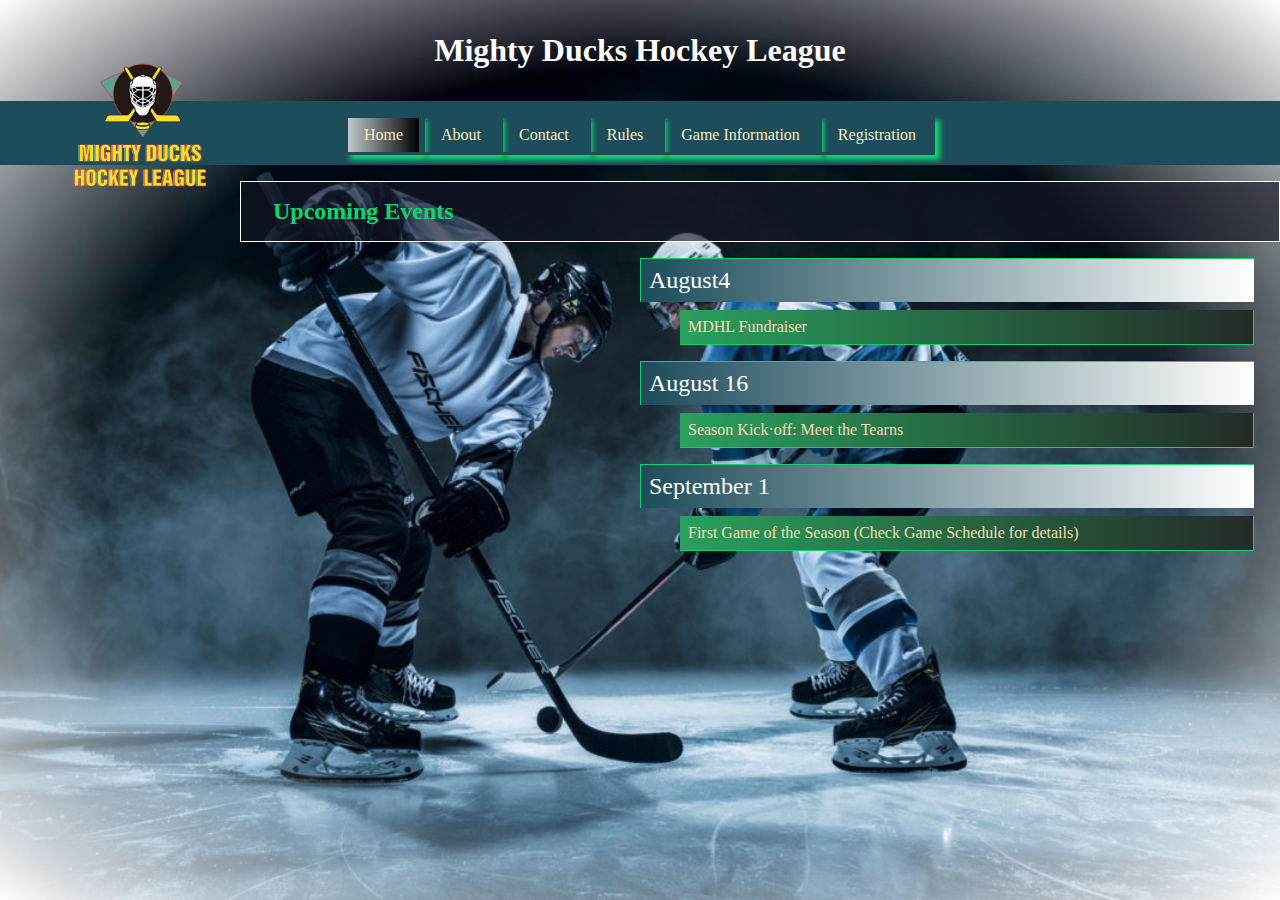
<file: index.html>
<!DOCTYPE html>
<html lang="en">

<head>
    <meta charset="UTF-8">
    <meta http-equiv="X-UA-Compatible" content="IE=edge">
    <meta name="viewport" content="width=device-width, initial-scale=1.0">
    <title>Mighty Ducks Hockey League</title>
    <link rel="stylesheet" href="./styles/style.css">
</head>

<body>
    <header>
        <h1>Mighty Ducks Hockey League </h1>
        <nav>
            <a href="#">Home</a>
            <a href="about.html">About</a>
            <a href="contact.html">Contact</a>
            <a href="rules.html">Rules</a>
            <a href="game_info.html">Game Information</a>
            <a href="registration.html">Registration</a>
        </nav>
        <img id="logo" src="/assets/LogoMightyducks-01.png" alt="logo">
    </header>
    <main>
    <section> 
        <h2>Upcoming Events</h2>
                <dl class="list_home">
                <dt>August4</dt>
                <dd>
                    <p>MDHL Fundraiser</p>
                </dd>
                <dt>August 16</dt>
                <dd> 
                    <p>Season Kick·off: Meet the Tearns</p>
                </dd>
                <dt>September 1</dt>
                <dd>
                    <p>First Game of the Season (Check Game Schedule for details)</p>
                 </dd>
                </dl>
         </section> 
    </main>
    
</body>
</html>
</file>
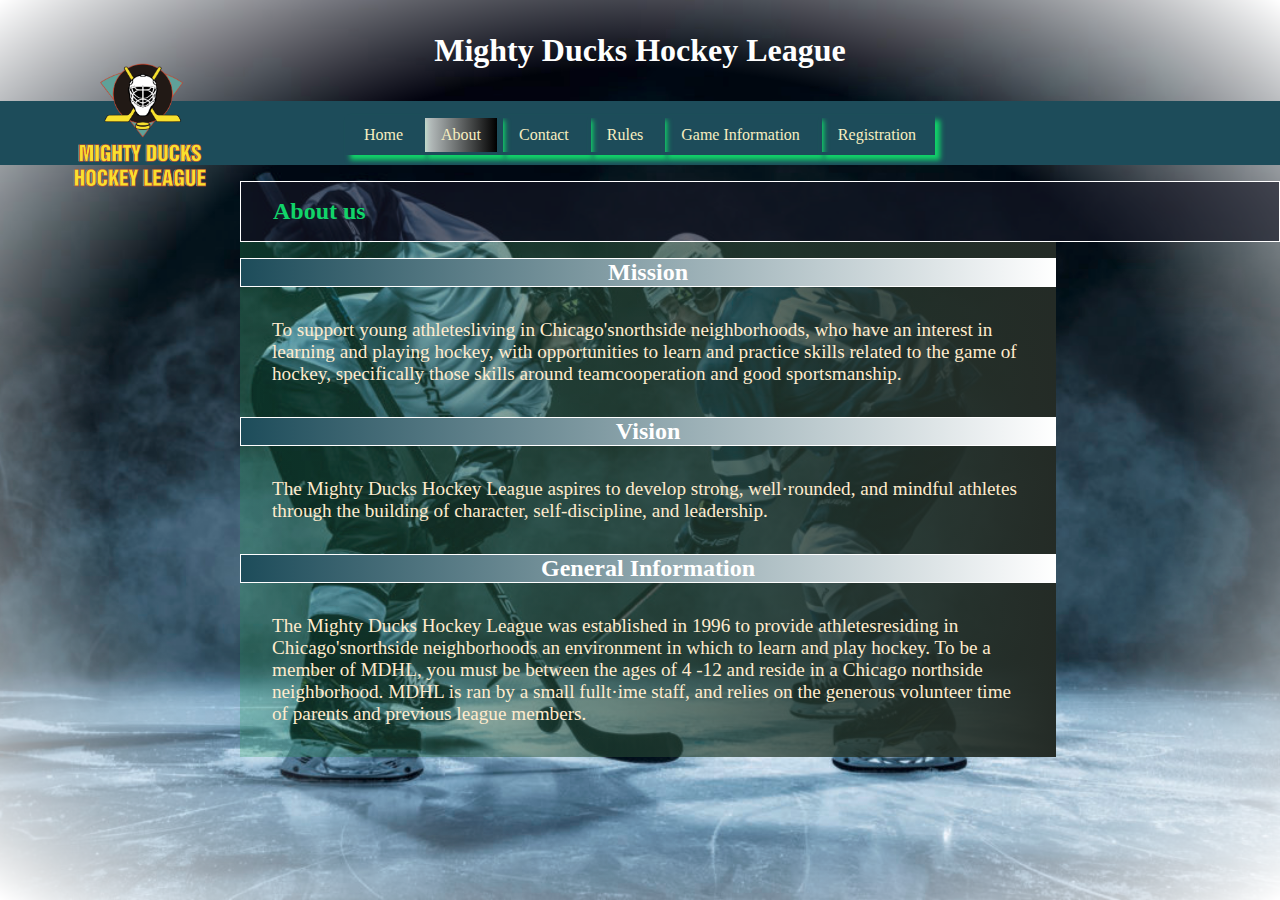
<file: about.html>
<!DOCTYPE html>
<html lang="en">

<head>
    <meta charset="UTF-8">
    <meta http-equiv="X-UA-Compatible" content="IE=edge">
    <meta name="viewport" content="width=device-width, initial-scale=1.0">
    <title>Mighty Ducks Hockey League</title>
   <link rel="stylesheet" href="./styles/style.css">
</head>

<body>
    <header>
        <h1>Mighty Ducks Hockey League </h1>
        <nav>
            <a href="index.html">Home</a>
            <a href="#">About</a>
            <a href="contact.html">Contact</a>
            <a href="rules.html">Rules</a>
            <a href="game_info.html">Game Information</a>
            <a href="registration.html">Registration</a>
        </nav>
        <img id="logo" src="/assets/LogoMightyducks-01.png" alt="logo">
    </header>
    <main>
        <h2>About us</h2>

        <section class="us" >

            <h3>Mission</h3>
            <p>To support young athletesliving in Chicago'snorthside neighborhoods, who have an interest in learning and
                playing hockey, with opportunities to learn and practice skills related to the game of hockey,
                specifically those skills around teamcooperation and good sportsmanship.</p>

            <h3>Vision</h3>
            <p>The Mighty Ducks Hockey League aspires to develop strong, well·rounded, and mindful athletes through the
                building of character, self-discipline, and leadership.</p>


            <h3>General Information</h3>
            <p>The Mighty Ducks Hockey League was established in 1996 to provide athletesresiding in Chicago'snorthside
                neighborhoods an environment in which to learn and play hockey. To be a member of MDHL, you must be
                between the ages of 4 -12 and reside in a Chicago northside neighborhood. MDHL is ran by a small
                fullt·ime staff, and relies on the generous volunteer time of parents and previous league members.</p>

        </section>

    </main>
    
</body>

</html>
</file>
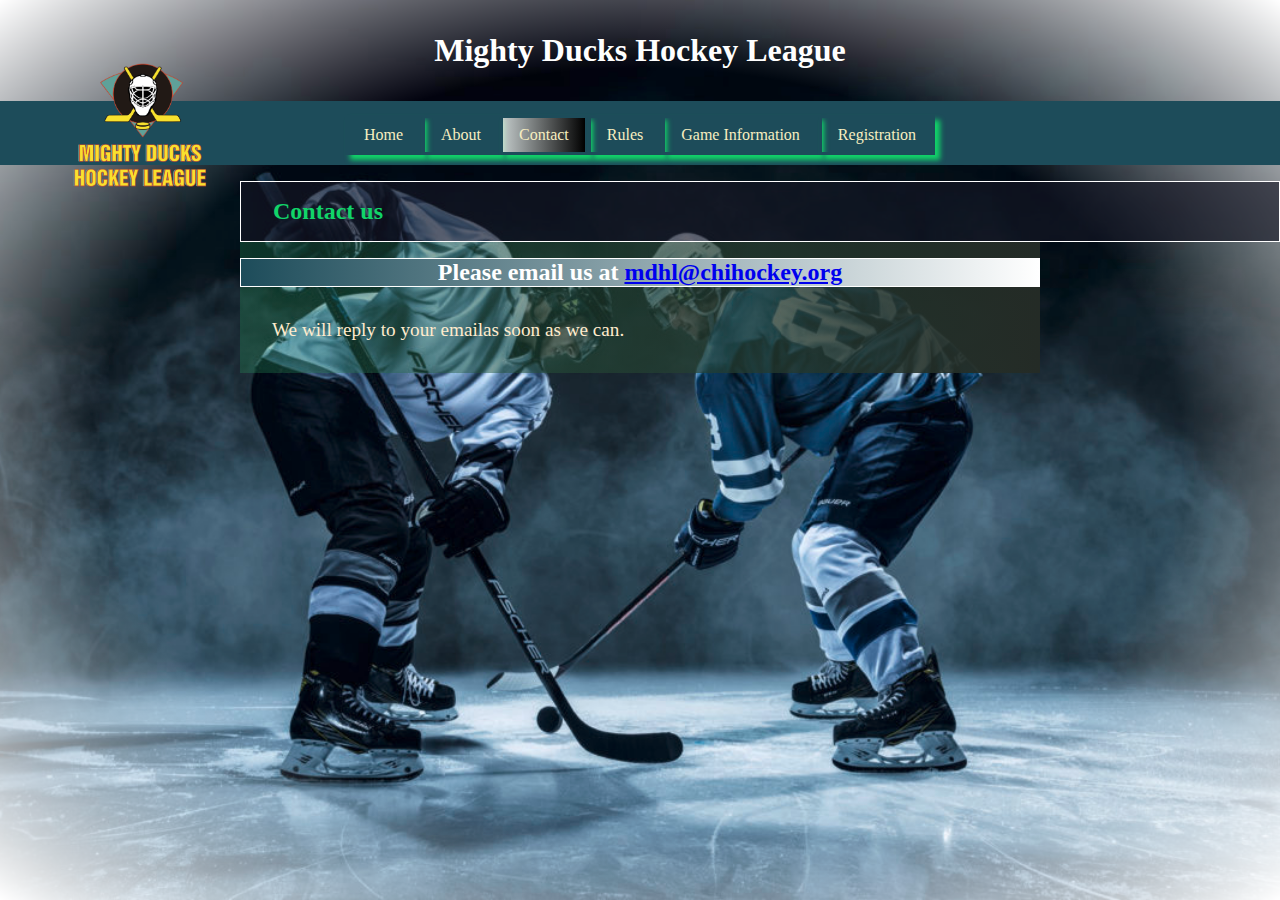
<file: contact.html>
<!DOCTYPE html>
<html lang="en">
<head>
    <meta charset="UTF-8">
    <meta http-equiv="X-UA-Compatible" content="IE=edge">
    <meta name="viewport" content="width=device-width, initial-scale=1.0">
    <title>Mighty Ducks Hockey League</title>
   <link rel="stylesheet" href="./styles/style.css">
</head>
<body>
    <header>
        <h1>Mighty Ducks Hockey League </h1>
        <nav>
            <a href="index.html">Home</a>
            <a href="about.html">About</a>
            <a href="#">Contact</a>
            <a href="rules.html">Rules</a>
            <a href="game_info.html">Game Information</a>
            <a href="registration.html">Registration</a>
        </nav>
        <img id="logo" src="/assets/LogoMightyducks-01.png" alt="logo">

    </header>

    <main>
        <h2>Contact us</h2>
        <section class="uscontact">
            <h3>Please email us at <a href="mailto:mdhl@chihockey.org">mdhl@chihockey.org</a></h3>
            <p>We will reply to your emailas soon as we can.</p>
     </section>
    </main>
    
</body>
</html>
</file>
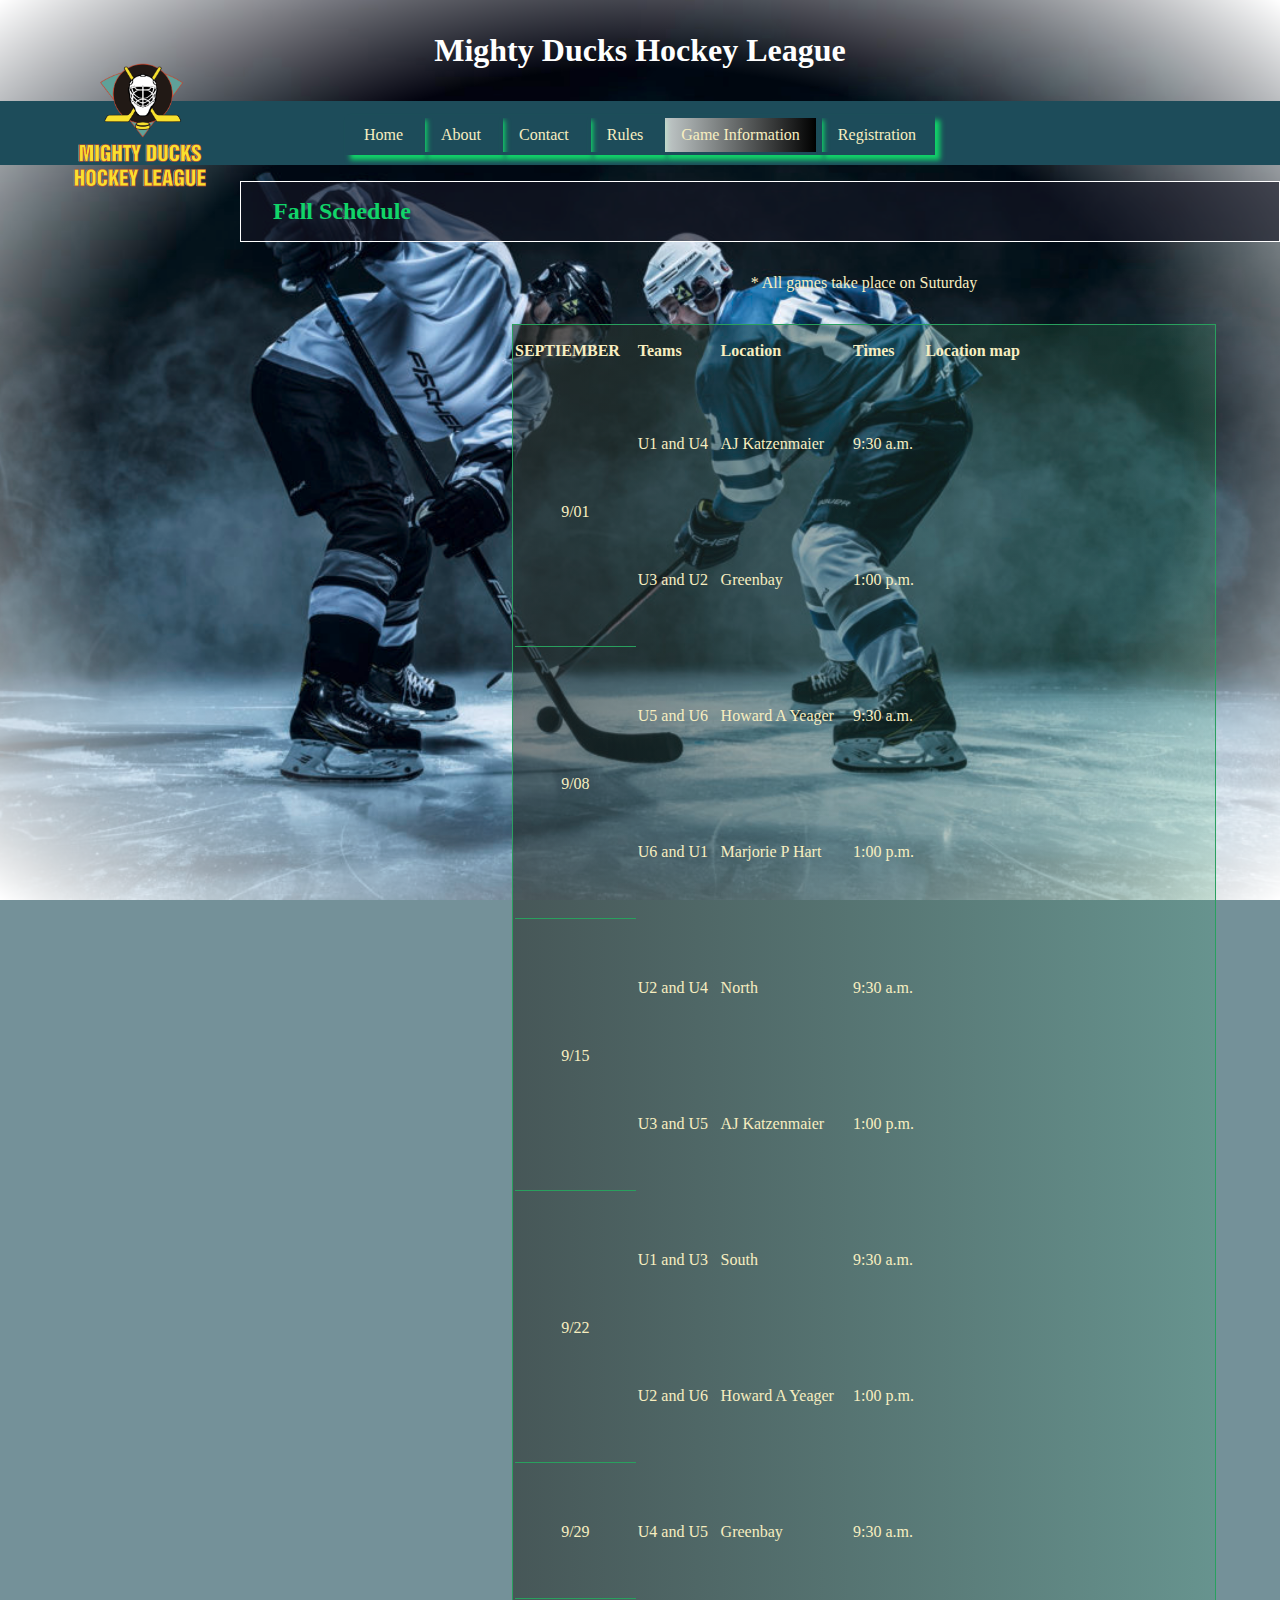
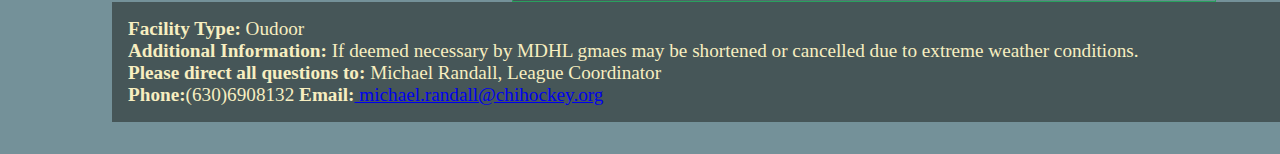
<file: game_info.html>
<!DOCTYPE html>
<html lang="en">

<head>
    <meta charset="UTF-8">
    <meta http-equiv="X-UA-Compatible" content="IE=edge">
    <meta name="viewport" content="width=device-width, initial-scale=1.0">
    <title>Mighty Ducks Hockey League</title>
    <link rel="stylesheet" href="./styles/style.css">
</head>

<body>
    <header>
        <h1>Mighty Ducks Hockey League </h1>
        <nav>
            <a href="index.html">Home</a>
            <a href="about.html">About</a>
            <a href="contact.html">Contact</a>
            <a href="rules.html">Rules</a>
            <a href="#">Game Information</a>
            <a href="registration.html">Registration</a>
        </nav>
        <img id="logo" src="/assets/LogoMightyducks-01.png" alt="logo">
    </header>
    <main>
        <section class="tablaGame">
            <h2>Fall Schedule</h2>
            
            <table>
                <caption class="gameli">
                    <p>* All games take place on Suturday</p>
                </caption>
                <thead>
                    <tr>
                       
                        <th> SEPTIEMBER</th>
                        <th>Teams</th>
                        <th>Location</th>
                        <th>Times</th>
                        <th>Location map</th>
                    </tr>
                </thead>

                <tbody>
                    <tr>
                        
                        <td rowspan="2" class="fecha"> 9/01 </td>
                        <td> U1 and U4 </td>
                        <td> AJ Katzenmaier </td>
                        <td> 9:30 a.m. </td>
                        <td> <iframe
                            src="https://www.google.com/maps/embed?pb=!1m18!1m12!1m3!1d2949.7808848531317!2d-87.86499018516895!3d42.32587204525366!2m3!1f0!2f0!3f0!3m2!1i1024!2i768!4f13.1!3m3!1m2!1s0x880f932fbc6ba7cd%3A0xcf2bbe275c6da815!2sAJ%20Katzenmaier%20Academy!5e0!3m2!1ses-419!2sar!4v1642103741220!5m2!1ses-419!2sar"
                            width="250" height="130" style="border:0;" allowfullscreen="" loading="lazy"></iframe></td>
                    </tr>
                    <tr>
                        <td> U3 and U2</td>
                        <td>Greenbay</td>
                        <td>1:00 p.m.</td>
                        <td> <iframe
                            src="https://www.google.com/maps/embed?pb=!1m18!1m12!1m3!1d64392.102996210044!2d-88.05449315468682!3d44.49967047022734!2m3!1f0!2f0!3f0!3m2!1i1024!2i768!4f13.1!3m3!1m2!1s0x8802fa9658155365%3A0xaf227dec0e54a2ee!2sGreen%20Bay%20West%20High%20School!5e0!3m2!1ses-419!2sar!4v1642104283450!5m2!1ses-419!2sar"
                            width="250" height="130" style="border:0;" allowfullscreen="" loading="lazy"></iframe> </td>
                    </tr>
                    <tr>
                        <td rowspan="2" class="fecha"> 9/08 </td>
                        <td> U5 and U6 </td>
                        <td> Howard A Yeager </td>
                        <td> 9:30 a.m. </td>
                        <td> <iframe
                            src="https://www.google.com/maps/embed?pb=!1m18!1m12!1m3!1d39693.98599862041!2d-87.88303403884892!3d42.315372191673646!2m3!1f0!2f0!3f0!3m2!1i1024!2i768!4f13.1!3m3!1m2!1s0x880feccac26b07c5%3A0x8b51fa5d6efe771a!2sHoward%20A.%20Yeager%20School%20(PREK-K)!5e0!3m2!1ses-419!2sar!4v1642104610518!5m2!1ses-419!2sar"
                            width="250" height="130" style="border:0;" allowfullscreen="" loading="lazy"></iframe> </td>
                    </tr>
                    <tr>
                        <td> U6 and U1</td>
                        <td>Marjorie P Hart</td>
                        <td>1:00 p.m.</td>
                        <td> <iframe src="https://www.google.com/maps/embed?pb=!1m18!1m12!1m3!1d2949.7201256054095!2d-87.84787868516891!3d42.32716784517183!2m3!1f0!2f0!3f0!3m2!1i1024!2i768!4f13.1!3m3!1m2!1s0x880fecd0628e1bb5%3A0x9a4d5f9aafd42e02!2sMarjorie%20P%20Hart%20School!5e0!3m2!1ses-419!2sar!4v1642104676620!5m2!1ses-419!2sar"
                            width="250" height="130" style="border:0;" allowfullscreen="" loading="lazy"></iframe> </td>
                    </tr>
                    <tr>
                        <td rowspan="2" class="fecha"> 9/15 </td>
                        <td> U2 and U4 </td>
                        <td> North </td>
                        <td> 9:30 a.m. </td>
                        <td> <iframe
                            src="https://www.google.com/maps/embed?pb=!1m18!1m12!1m3!1d11799.123539412523!2d-87.87155623280084!3d42.325872045253675!2m3!1f0!2f0!3f0!3m2!1i1024!2i768!4f13.1!3m3!1m2!1s0x0%3A0x54f2728b0f77d756!2sNorth%20Chicago%20Community%20High%20School!5e0!3m2!1ses-419!2sar!4v1642104787919!5m2!1ses-419!2sar"
                            width="250" height="130" style="border:0;" allowfullscreen="" loading="lazy"></iframe> </td>
                    </tr>
                    <tr>
                        <td> U3 and U5</td>
                        <td>AJ Katzenmaier</td>
                        <td>1:00 p.m.</td>
                        <td> <iframe
                            src="https://www.google.com/maps/embed?pb=!1m18!1m12!1m3!1d2949.7808848531317!2d-87.86499018516895!3d42.32587204525366!2m3!1f0!2f0!3f0!3m2!1i1024!2i768!4f13.1!3m3!1m2!1s0x880f932fbc6ba7cd%3A0xcf2bbe275c6da815!2sAJ%20Katzenmaier%20Academy!5e0!3m2!1ses-419!2sar!4v1642103741220!5m2!1ses-419!2sar"
                            width="250" height="130" style="border:0;" allowfullscreen="" loading="lazy"></iframe> </td>
                    </tr>
                    <tr>
                        <td rowspan="2" class="fecha"> 9/22 </td>
                        <td> U1 and U3 </td>
                        <td> South </td>
                        <td> 9:30 a.m. </td>
                        <td> <iframe
                            src="https://www.google.com/maps/embed?pb=!1m18!1m12!1m3!1d11884.64208437795!2d-87.6335644401661!3d41.867892706946776!2m3!1f0!2f0!3f0!3m2!1i1024!2i768!4f13.1!3m3!1m2!1s0x880e2c91515806bb%3A0x3e867345d49e4376!2sBritish%20International%20School%20of%20Chicago%2C%20South%20Loop!5e0!3m2!1ses-419!2sar!4v1642105097560!5m2!1ses-419!2sar"
                            width="250" height="130" style="border:0;" allowfullscreen="" loading="lazy"></iframe> </td>
                    </tr>
                    <tr>
                        <td> U2 and U6</td>
                        <td>Howard A Yeager</td>
                        <td>1:00 p.m.</td>
                        <td> <iframe
                            src="https://www.google.com/maps/embed?pb=!1m18!1m12!1m3!1d39693.98599862041!2d-87.88303403884892!3d42.315372191673646!2m3!1f0!2f0!3f0!3m2!1i1024!2i768!4f13.1!3m3!1m2!1s0x880feccac26b07c5%3A0x8b51fa5d6efe771a!2sHoward%20A.%20Yeager%20School%20(PREK-K)!5e0!3m2!1ses-419!2sar!4v1642104610518!5m2!1ses-419!2sar"
                            width="250" height="130" style="border:0;" allowfullscreen="" loading="lazy"></iframe> </td>
                    </tr>
                    <tr>
                        
                        <td class="fecha"> 9/29 </td>
                        <td> U4 and U5 </td>
                        <td> Greenbay</td>
                        <td> 9:30 a.m. </td>
                        <td> <iframe
                            src="https://www.google.com/maps/embed?pb=!1m18!1m12!1m3!1d64392.102996210044!2d-88.05449315468682!3d44.49967047022734!2m3!1f0!2f0!3f0!3m2!1i1024!2i768!4f13.1!3m3!1m2!1s0x8802fa9658155365%3A0xaf227dec0e54a2ee!2sGreen%20Bay%20West%20High%20School!5e0!3m2!1ses-419!2sar!4v1642104283450!5m2!1ses-419!2sar"
                            width="250" height="130" style="border:0;" allowfullscreen="" loading="lazy"></iframe> </td>
                    </tr>
                </tbody>
            </table>
            <div class="gametex">
                <p>
                    <strong>Facility Type:</strong> Oudoor
                </p>
                <p>
                    <strong>Additional Information:</strong> If deemed necessary by MDHL gmaes may be shortened or
                    cancelled due to extreme weather conditions.
                </p>
                <p>
                    <strong>Please direct all questions to:</strong> Michael Randall, League Coordinator
                </p>
                <p>
                    <strong>Phone:</strong>(630)6908132
                    <strong>Email:</strong><a href="mailto:michael.randall@chihockey.org">
                        michael.randall@chihockey.org</a>
                </p>
            </div>
        </section>
    </main>
    
</body>
</html>
</file>
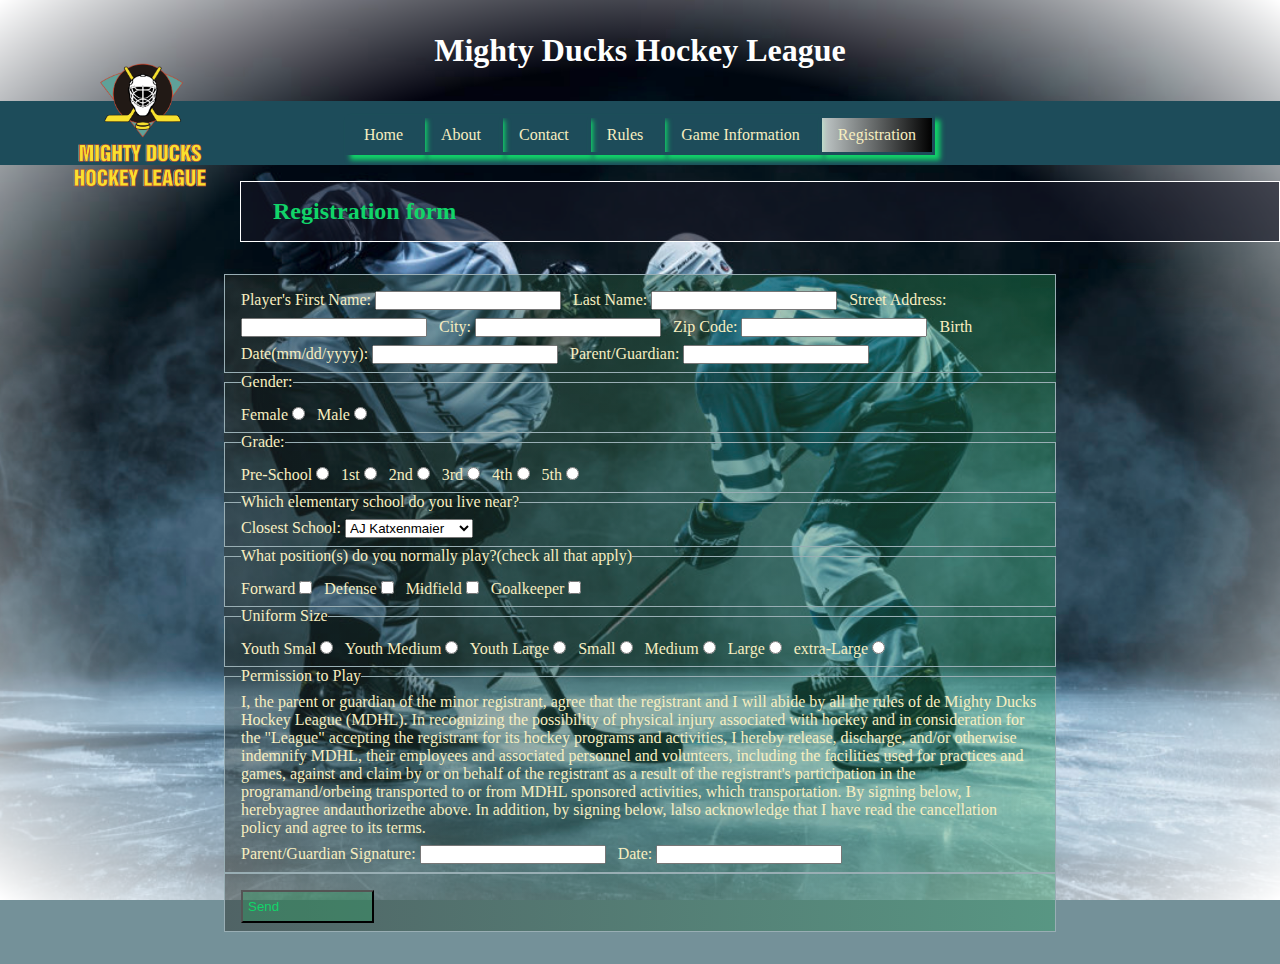
<file: registration.html>
<!DOCTYPE html>
<html lang="en">

<head>
    <meta charset="UTF-8">
    <meta http-equiv="X-UA-Compatible" content="IE=edge">
    <meta name="viewport" content="width=device-width, initial-scale=1.0">
    <title>Mighty Ducks Hockey League</title>
    <link rel="stylesheet" href="./styles/style.css">
</head>
<body>
  <header>
    <h1>Mighty Ducks Hockey League </h1>
    <nav>
      <a href="index.html">Home</a>
      <a href="about.html">About</a>
      <a href="contact.html">Contact</a>
      <a href="rules.html">Rules</a>
      <a href="game_info.html">Game Information</a>
      <a href="#">Registration</a>
    </nav>
    <img id="logo" src="/assets/LogoMightyducks-01.png" alt="logo">
  </header>
  <main>
    <h2>Registration form</h2>
    <form class="formuMain" action="show_data.html">
      <fieldset class="datePer">
        <label for="name">Player's First Name:</label>
        <input type="text" id="name" name="first_name" required />

        <label for="namelast">Last Name:</label>
        <input type="text" id="namelast" name="last_name" required />

        <label for="address">Street Address:</label>
        <input type="text" id="address" name="street_address" />

        <label for="city">City:</label>
        <input type="text" id="city" name="city" />

        <label for="code">Zip Code:</label>
        <input type="text" id="code" name="zip_code" />

        <label for="birth_dat">Birth Date(mm/dd/yyyy):</label>
        <input type="text" id="birth_dat" name="birth_date" />

        <label for="Parent">Parent/Guardian:</label>
        <input type="text" id="Parent" name="Parent / Guardian:" />
      </fieldset>
      <fieldset>
        <legend>Gender:</legend>
        <label for="Fem">Female</label>
        <input type="radio" id="Fem" name="genero" value="fem" />
        <label for="Male">Male</label>
        <input type="radio" id="Male" name="genero" value="male" />
      </fieldset>
      <fieldset>
        <legend>Grade:</legend>
        <label for="preschool">Pre-School</label>
        <input type="radio" id="preschool" name="pre_school" value="pre_school" />
        <label for="First">1st</label>
        <input type="radio" id="First" name="pre_school" value="primero" />
        <label for="second">2nd</label>
        <input type="radio" id="second" name="pre_school" value="segundo" />
        <label for="third">3rd</label>
        <input type="radio" id="third" name="pre_school" value="tercero" />
        <label for="fourth">4th</label>
        <input type="radio" id="fourth" name="pre_school" value="cuarto" />
        <label for="fifth">5th</label>
        <input type="radio" id="fifth" name="pre_school" value="quinto" />
      </fieldset>
      <fieldset>
        <legend>Which elementary school do you live near?</legend>
        <label for="School">Closest School:</label>
        <select name="Closest_School" id="School">
          <option value="AJ Katxenmaier">AJ Katxenmaier</option>
          <option value="Greenbay">Greenbay</option>
          <option value="Howard A Yeager">Howard A Yeager</option>
          <option value="Marjorie P Har">Marjorie P Hart</option>
          <option value="North Elementary">North Elementary</option>
          <option value="South Elementary">South Elementary</option>
        </select>
      </fieldset>
      <fieldset>
        <legend> What position(s) do you normally play?(check all that apply)</legend>
        <label for="position1">Forward</label>
        <input type="checkbox" id="position1" name="position1" value="Forward" />
        <label for="position2">Defense</label>
        <input type="checkbox" id="position2" name="position2" value="Defense" />
        <label for="position3">Midfield</label>
        <input type="checkbox" id="position3" name="position3" value="Midfield" />
        <label for="position4">Goalkeeper</label>
        <input type="checkbox" id="position4" name="position4" value="Goalkeeper" />
      </fieldset>
      <fieldset>
        <legend>Uniform Size</legend>
        <label for="ysmal">Youth Smal</label>
        <input type="radio" id="ysmal" name="size" value="ys" />
        <label for="ymedium">Youth Medium</label>
        <input type="radio" id="ymedium" name="size" value="ym" />
        <label for="ylarge">Youth Large</label>
        <input type="radio" id="ylarge" name="size" value="yl" />
        <label for="small">Small</label>
        <input type="radio" id="small" name="size" value="s" />
        <label for="medium">Medium</label>
        <input type="radio" id="medium" name="size" value="m" />
        <label for="large">Large</label>
        <input type="radio" id="large" name="size" value="l" />
        <label for="ex-large">extra-Large</label>
        <input type="radio" id="ex-large" name="size" value="xl" />
      </fieldset>
      <fieldset>
        <legend>Permission to Play</legend>
        <p>I, the parent or guardian of the minor registrant, agree that the registrant and I will abide by all
          the rules of de Mighty Ducks Hockey League (MDHL). In recognizing the possibility of physical injury
          associated with hockey and in consideration for the "League" accepting the registrant for its
          hockey programs and activities, I hereby release, discharge, and/or otherwise indemnify MDHL,
          their employees and associated personnel and volunteers, including the facilities used for
          practices and games, against and claim by or on behalf of the registrant as a result of the
          registrant's participation in the programand/orbeing transported to or from MDHL sponsored
          activities, which transportation.
          By signing below, I herebyagree andauthorizethe above. In addition, by signing below, lalso
          acknowledge that I have read the cancellation policy and agree to its terms.
        </p>
        <label for="signature">Parent/Guardian Signature:</label>
        <input type="text" id="signature" name="Parent/Guardian Signature" required />
        <label for="date">Date:</label>
        <input type="text" id="date" name="Fecha:" />
      </fieldset>
      <fieldset>
        <input class="botsend" type="submit" value="Send" />
      </fieldset>
    </form>
  </main>
  
</body>

</html>
</file>
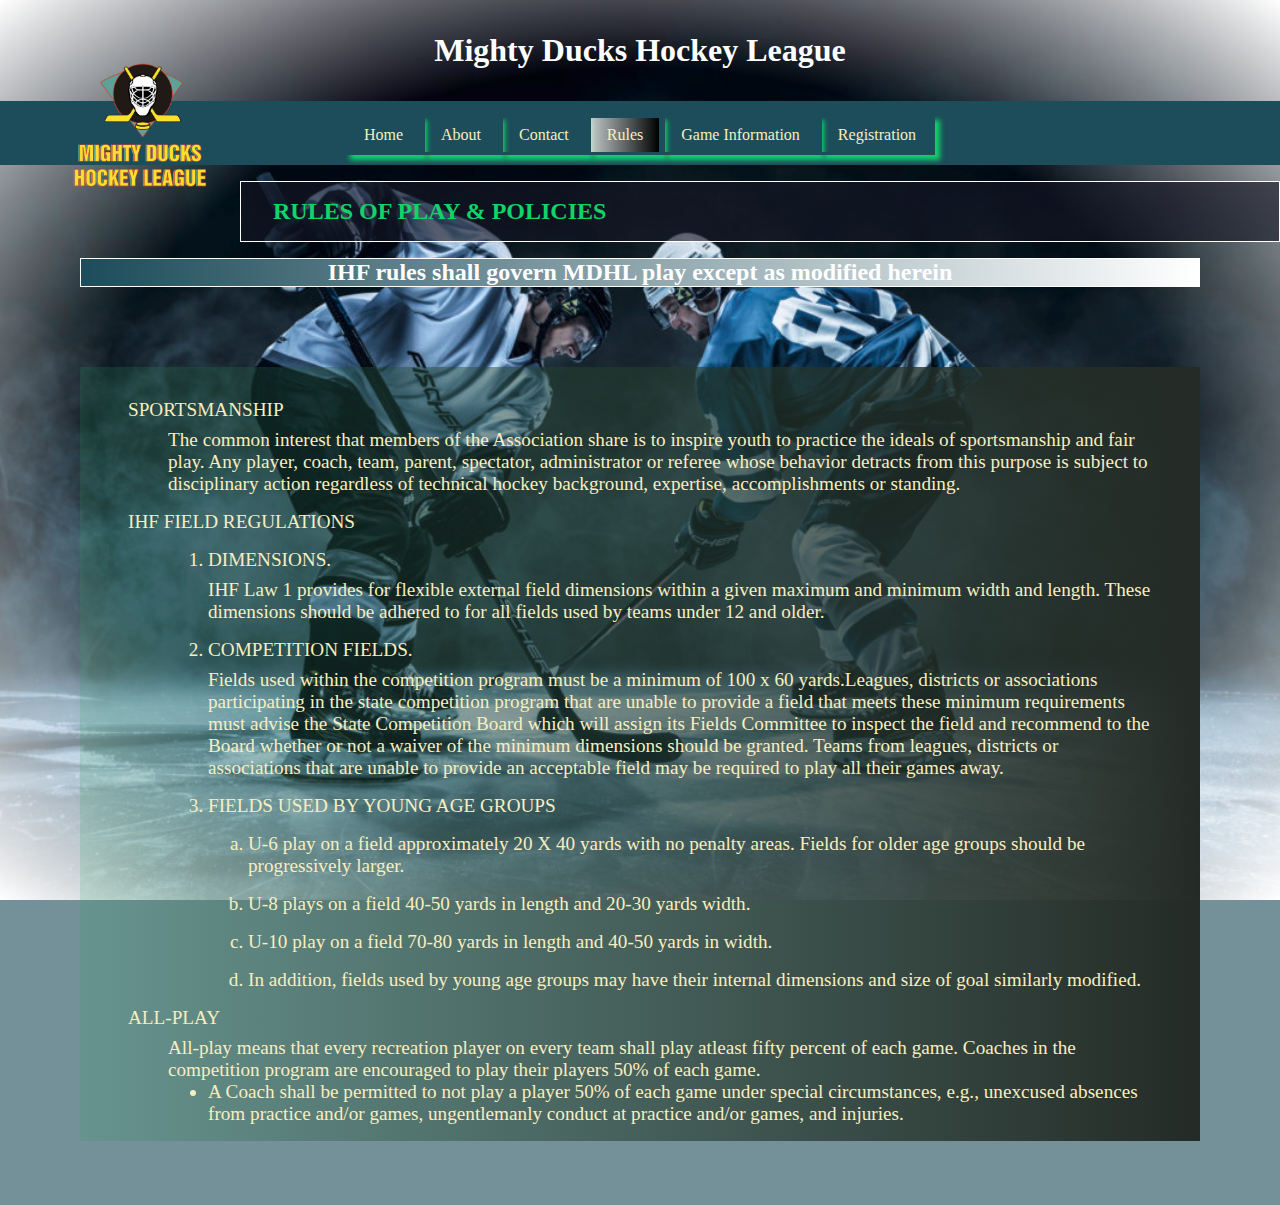
<file: rules.html>
<!DOCTYPE html>
<html lang="en">

<head>
    <meta charset="UTF-8">
    <meta http-equiv="X-UA-Compatible" content="IE=edge">
    <meta name="viewport" content="width=device-width, initial-scale=1.0">
    <title>Mighty Ducks Hockey League</title>
    <link rel="stylesheet" href="./styles/style.css">
</head>

<body>
    <header>
        <h1>Mighty Ducks Hockey League </h1>
        <nav>
            <a href="index.html">Home</a>
            <a href="about.html">About</a>
            <a href="contact.html">Contact</a>
            <a href="#">Rules</a>
            <a href="game_info.html">Game Information</a>
            <a href="registration.html">Registration</a>
        </nav>
        <img id="logo" src="/assets/LogoMightyducks-01.png" alt="logo">
    </header>
    <main>
        <h2>RULES OF PLAY & POLICIES</h2>
        <h3 class="Hrules" >IHF rules shall govern MDHL play except as modified herein</h3>
        <dl class="rules">
            <dt>SPORTSMANSHIP</dt>
            <dd>The common interest that members of the Association share is to inspire
                youth to practice the ideals of sportsmanship and fair play. Any player, coach,
                team, parent, spectator, administrator or referee whose behavior detracts from
                this purpose is subject to disciplinary action regardless of technical hockey
                background, expertise, accomplishments or standing.</dd>

            <dt>IHF FIELD REGULATIONS </dt>
            <dd>
                <ol class="rules1">
                    <li>DIMENSIONS.
                        <p>IHF Law 1 provides for flexible external field dimensions within
                            a given maximum and minimum width and length. These dimensions should be
                            adhered to for all fields used by teams under 12 and older.</p>
                    </li>

                    <li>COMPETITION FIELDS.
                        <p>Fields used within the competition program must be
                            a minimum of 100 x 60 yards.Leagues, districts or associations participating in
                            the state competition program that are unable to provide a field that meets these
                            minimum requirements must advise the State Competition Board which will
                            assign its Fields Committee to inspect the field and recommend to the Board
                            whether or not a waiver of the minimum dimensions should be granted. Teams
                            from leagues, districts or associations that are unable to provide an acceptable
                            field may be required to play all their games away.</p>
                    </li>

                    <li>FIELDS USED BY YOUNG AGE GROUPS
                        <ol class="abc">
                            <li>U-6 play on a field approximately 20 X 40 yards with no penalty areas. Fields
                                for older age groups should be progressively larger.</li>
                            <li>U-8 plays on a field 40-50 yards in length and 20-30 yards width.</li>
                            <li> U-10 play on a field 70-80 yards in length and 40-50 yards in width.</li>
                            <li>In addition, fields used by young age groups may have their internal
                                dimensions and size of goal similarly modified.</li>
                        </ol>
                    </li>
                </ol>
            </dd>
            <dt>ALL-PLAY</dt>
            <dd>All-play means that every recreation player on every team shall play atleast
                fifty percent of each game. Coaches in the competition program are encouraged
                to play their players 50% of each game.
                <ul>
                    <li>A Coach shall be permitted to not play a player 50% of each game
                        under special circumstances, e.g., unexcused absences from practice
                        and/or games, ungentlemanly conduct at practice and/or games, and
                        injuries.</li>
                </ul>
            </dd>
        </dl>
    </main>
    
</body>
</html>
</file>
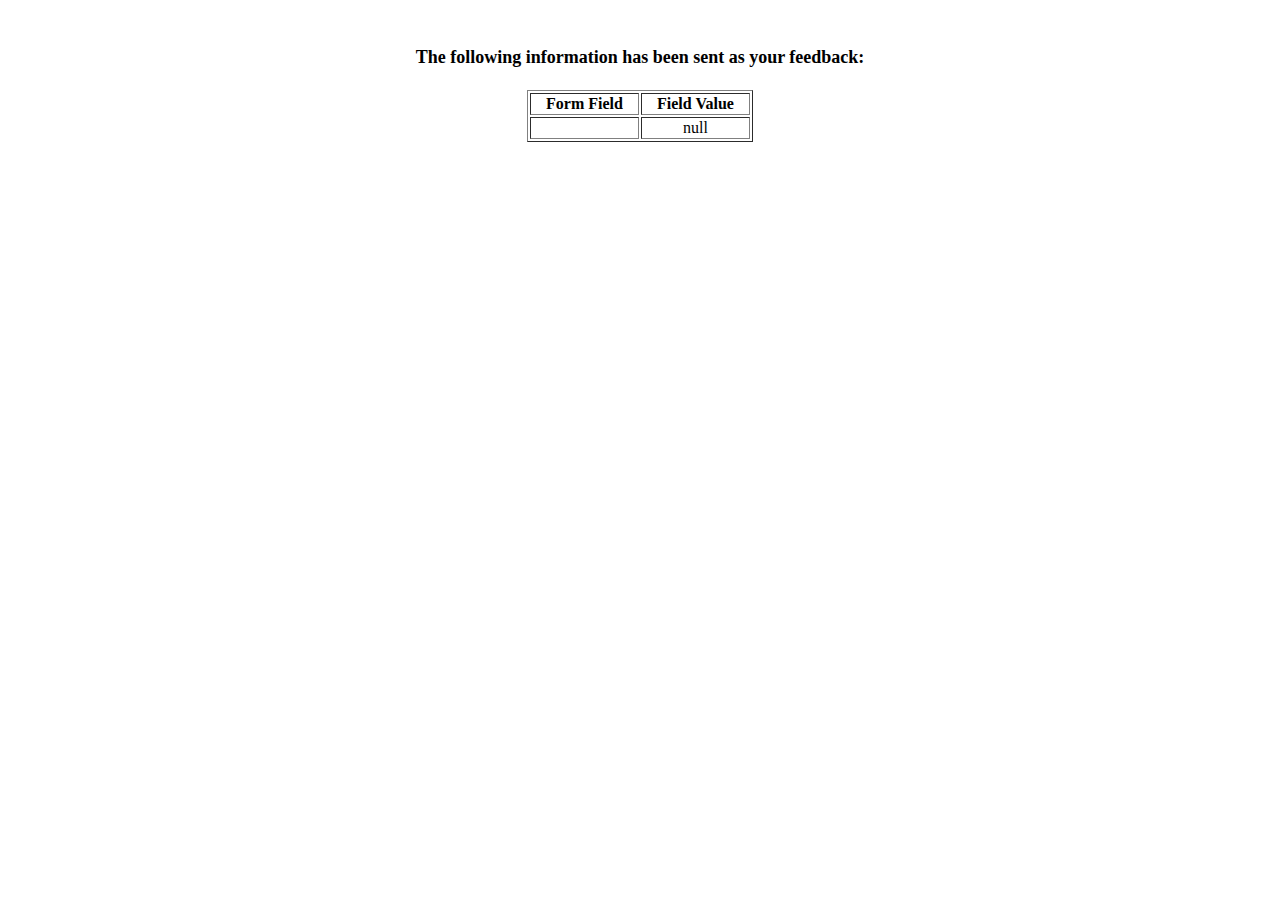
<file: show_data.html>
<html>
<head>
<title>Feedback Sent</title>
</head>
<body>
<p align=center>&nbsp;</p>
<h1 align=center><font size="+1">The following information has been sent as your
  feedback:</font></h1>

<table border="1" align=center width="226">
  <tr>
    <th align="center">Form Field</th>
    <th align="center">Field Value</th>
  </tr>

<script language="javascript">
var args = location.search.substr(1).split('&');
for (var i = 0; i < args.length; ++i) {
  var parts = args[i].split('=');
  if (parts != null) {
    var field = parts[0];
    var value = parts[1];
    if (value == null) {
      value = "null"
    }
    else {
      value = '"' + unescape(value.replace(/\+/g, ' ')) + '"';
    }

    document.writeln('<tr><td align="center">' + field + '</td>');
    document.writeln('<td align="center">' + value + '</td></tr>');
  }
}
</script>

<noscript>
<tr><td>
<p>You need to turn on Javascript in your browser.</p>

<p>In Microsoft Internet Explorer 4 or greater:</p>
<ul>
<li>From the "Tools" menu (in IE 4, it's the "View" menu), select "Internet Options".</li>
<li>Click on the "Security" tab.</li>
<li>Click on the "Custom Level" button. (In IE 4, select "Custom"
and then click on "Settings...".)</li>
<li>Under "Active scripting" make sure "Enable" is selected.</li>
</ul>

<p>In Netscape version 4 or greater:</p>
<ul>
<li>From the <b>Edit</b> menu, select <b>Preferences</b>.</li>
<li>In the <b>Category</b> list on the left, click on the word "Advanced".</li>
<li>In the panel on the right, make sure "Enable JavaScript" is checked.</li>
<li>Click the <b>OK</b> button.</li>
</ul>

</td></tr>
</noscript>

</table>
</body>
</html>
</file>
<file: styles/style.css>
*:not(dl, dd, dt, ul, ol, li) {
 
  margin: 0;
  padding: 0;
  box-sizing: border-box;
}
body {
  width: 100%;
  min-height: 100vh;
  display: flex;
  align-items: center;
  justify-content: center;
  flex-direction: column;
  background: radial-gradient(
      rgba(255, 255, 255, 0) 60%,
      rgba(255, 255, 255, 1)
    ),
    url(/assets/design3_image4.jpg);
    background-size: cover;
    background-position: center center;
    background-attachment: fixed;
    background-color: rgba(29, 76, 90, 0.616);
    background-repeat: no-repeat;
  }
  
main {
  display: flex;
  flex-direction: column;
  color: rgb(247, 238, 192);
  width: 100vw;
  flex-grow: 1;
}
footer {
  background-color: rgba(29, 76, 90, 0.616);
  color: wheat;
  display: flex;
  justify-content: center;
  width: 100%;
}
#logo {
  height: 10rem;
  z-index: 1;
  position: absolute;
  left: 5%;
  top: 5%;
}
/* //////////// Titulos //////////////*/
h1 {
  color: white;
  padding: 2rem 2rem;
  width: 100vw;
  text-align: center;
}

h2 {
  color: rgb(17, 212, 105);
  background-color: rgba(21, 22, 37, 0.63);
  padding: 1rem 2rem;
  margin-left: 15rem;
  margin-top: 1rem;
  border: 0.1rem solid white;
}
h3 {
  text-align: center;
  color: white;
  font-size: 1.5rem;
  margin-top: 1rem;
  background: linear-gradient(to right, rgb(29, 76, 90), white);
  border: 0.1rem solid white;
}
/*/////////// Navegador    //////////////*/
nav {
  background-color: rgb(29, 76, 90);
  height: 4rem;
  width: 100vw;
  display: flex;
  align-items: center;
  justify-content: center;
}
nav a {
  color: rgb(247, 238, 192);
  text-decoration: none;
  box-shadow: 5px 5px 5px 0 rgb(17, 212, 105);
  border: 0.2em solid rgb(29, 76, 90);
  /*border-radius: 10%;*/
  padding: 0.5rem 1rem;
  margin-top: 0.2rem;
  cursor: pointer;
  
}
nav a:hover {
  box-shadow: 5px 5px 5px 0 white;
  background: linear-gradient(to right, rgba(230, 228, 225, 0.815), black);
}
a[href="#"] {
  
  background: linear-gradient(to right, rgba(230, 228, 225, 0.815), black);
}

/* ////////////////  Home   ////////////////// */
.list_home {
  margin-left: 50%;
  margin-right: 2%;
}
.list_home dt {
  font-size: 1.5em;
  border-top: 0.1rem solid rgb(17, 212, 105);
  border-left: 0.1rem solid rgb(17, 212, 105);
  padding: 0.5rem 0.5rem;
  color: white;
  /*background-color: rgb(29, 76, 90);*/
  background: linear-gradient(to right, rgb(29, 76, 90), white);
}
.list_home dd {
  padding: 0.5rem 0.5rem 0.5rem 0.5rem;
  background: linear-gradient(to right, rgb(41, 160, 94), rgb(36, 43, 38));
  color: wheat;
  border-right: 0.1rem solid rgb(17, 212, 105);
  border-bottom: 0.1rem solid rgb(17, 212, 105);
}

/*////////// about us ////////*/
.us {
  color: blanchedalmond;
  margin: 0 14rem 0 15rem;
  background: linear-gradient(
    to right,
    rgba(41, 160, 94, 0.274),
    rgb(36, 43, 38)
  );
}
.us p {
  margin: 1rem 1rem;
  padding: 1rem 1rem;
  font-size: 1.2rem;
}

/*////////// Contact us ////////*/
.uscontact {
  color: blanchedalmond;
  margin: 0 15rem 14rem;
  background: linear-gradient(
    to right,
    rgba(41, 160, 94, 0.274),
    rgb(36, 43, 38)
  );
}
.uscontact p {
  margin: 1rem 1rem;
  padding: 1rem 1rem;
  font-size: 1.2rem;
}

/* ////////////// rules //////////////// */
.Hrules {
  margin: 1rem 5rem;
}
.abc {
  list-style-type: lower-latin;
}
.rules {
  margin: 4rem 5rem;
  padding: 1rem 3rem;
  flex-grow: 1;
  background: linear-gradient(
    to right,
    rgba(41, 160, 94, 0.178),
    rgb(36, 43, 38)
  );
  font-size: 1.2rem;
}
.rules1 p {
  margin-top: 0.5rem;
}
.rules1 li {
  margin-top: 1rem;
}
dt {
  margin-top: 1rem;
}
dd {
  margin-top: 0.5rem;
}

/* /////////////// Game_Info //////////////*/
.fecha {
  text-align: center;
  border-bottom: 0.1rem solid rgb(41, 160, 94);
}
tr {
  height: 3rem;
}
tr:hover {
  background: linear-gradient(
    to right,
    rgba(41, 160, 94, 0.555),
    rgb(36, 43, 38)
  );
}

th {
  text-align: left;
}
li {
  text-decoration: none;
}
table {
  background: linear-gradient(
    to right,
    rgba(36, 43, 38, 0.568),
    rgba(41, 160, 94, 0.178)
  );
  width: 55%;
  margin-left: 40%;
  border: 0.1rem solid rgb(41, 160, 94);
}
.gametex {
  margin-left: 7rem;
  margin-bottom: 2rem;
  font-size: 1.2rem;
  background-color: rgba(36, 43, 38, 0.568);
  padding: 1rem 1rem;
}
.gameli {
  margin: 2rem 2rem;
}

/* ////////////// form Registration /////////////// */
.formuMain {
  display: flex;
  flex-direction: column;
  margin: 2rem 14rem;
  background: linear-gradient(
    to right,
    rgba(36, 43, 38, 0.452),
    rgba(41, 160, 94, 0.37)
  );
}
fieldset {
  padding: 0.5rem 1rem;
  border: 0.1rem solid rgb(153, 174, 180);
}
input {
  margin-top: 0.5rem;
  margin-right: 0.5rem;
  padding-left: 5px;
}
.botsend {
  width: 10em;
  color: rgb(17, 212, 105);
  height: 2.5em;
  background-color: rgba(41, 160, 94, 0.37);
  text-align: left;
}
.botsend:hover {
  background: linear-gradient(to right, rgb(29, 76, 90), white);
}
</file>
